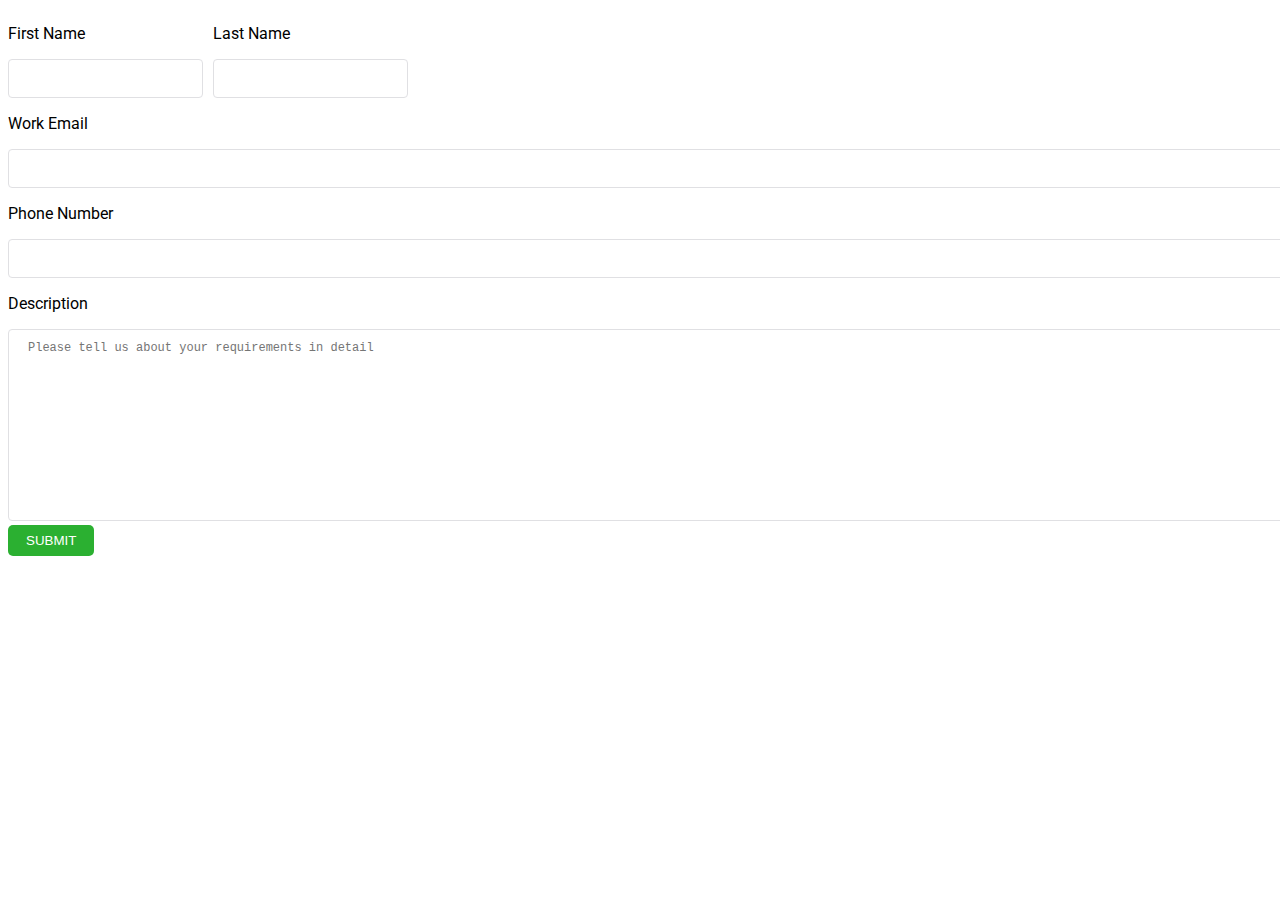
<file: sales.html>
<!DOCTYPE html>
<html lang="en">
<head>
    <meta charset="UTF-8">
    <meta name="viewport" content="width=device-width, initial-scale=1.0">
    <meta http-equiv="X-UA-Compatible" content="ie=edge">
    <link rel="stylesheet" href="style.css">
    <title>Document</title>
</head>
<body>
    <div id="contact-sales">
        <form onsubmit="handleSubmit()">
            <div class="full-name">
                <div>
                        <p for="first-name">First Name</p>
                        <input type="text" name="first-name" id="first-name" required>
                </div>
                <div>
                        <p for="last-name">Last Name</p>
                        <input type="text" name="last-name" id="last-name" required>
                </div>
            </div>
            <div class="full">
                <p>Work Email</p>
                <input type="text" name="email" id="email" onfocusout="prefillForm()" required>
            </div>
            <div class="full">
                <p>Phone Number</p>
                <input type="tel" name="phone" id="phone" onfocusout="prefillForm()" required>
            </div>
            <div class="full">
                <p>Description</p>
                <textarea name="description" id="description" cols="30" rows="10" placeholder="Please tell us about your requirements in detail" required></textarea>
            </div>
            <button class="btn">Submit</button>
        </form>
    </div>
    <script src="sales.js"></script>
</body>
</html>
</file>
<file: style.css>
@import url('https://fonts.googleapis.com/css?family=Roboto&display=swap');

body {
    font-family: 'Roboto', sans-serif;
}

.text-center {
    text-align: center;
}

#mapdiv {
    margin: auto;
}

.btn {
    background-color: #2BB031;
    padding: 8px 18px;
    border: none;
    color: white;
    border-radius: 5px;
    text-transform: uppercase;
    cursor: pointer;
}

.container {
    width: 1000px;
    margin: auto;
    display: flex;
    flex-direction: column;
    align-items: center;
}

.send-receive {
    display: flex;
    background-color: #F7F8FC;
    justify-content: center;
    /* padding: 25px 100px; */
}

.send-receive p{
    color: #151450;
    font-weight: 600;
    font-size: 1.3em;
    margin: 5px;
}

.send {
    text-align: right;
    padding: 25px;
}

.receive {
    padding: 25px;
    text-align: left;
}

small {
    color: grey;
}

.mt-4 {
    margin-top: 2.5rem;
}

.mt-2 {
    margin-top: 1.5rem;
}

#tags {
    margin-top: 1rem;
}

#tags li {
    display: inline-block;
    height: 32px;
    font-size: 13px;
    font-weight: 500;
    color: rgba(0,0,0,0.6);
    line-height: 32px;
    padding: 0 12px;
    border-radius: 16px;
    background-color: #e4e4e4;
    margin-bottom: 5px;
    margin-right: 5px;
}

#tags img {
    position: relative;
    top: 3px;
    left: 3px;
    cursor: pointer;
}

.btn:hover {
    box-shadow: 0px 10px 10px 0px rgba(51, 51, 51, .1);
}

button a{
    text-decoration: none;
    color: inherit;
}

  .full-name {
      display: flex;
  }

  .full-name > div {
      margin-right: 10px;
  }

  input[type="text"], input[type="tel"], input[type="email"], input[type="search"], input[type="password"], input[type="url"], textarea, span.jcf-select {
    font-size: 12px;
    line-height: 17px;
    outline: none;
    border: 1px solid #e0e0e3;
    padding: .625rem 1.1875rem;
    color: #626375;
    border-radius: .25rem;
    box-shadow: none;
    -webkit-appearance: none;
    font-weight: 300;
}

.full input, .full textarea {
    width: 100%;
}

.slidecontainer {
  width: 1000px;
  position: relative;
  z-index: 2;
  background: #E8EAF1;
  border-radius: 5px;
}

.slider {
  --min: 0;
  --max: 2500;
  --val: 500;
  --range: calc(var(--max) - var(--min));
  --ratio: calc((var(--val) - var(--min))/var(--range));
  --sx: calc(.5*1.5em + var(--ratio)*(100% - 1.5em));
  -webkit-appearance: none;
  width: 100%;
  height: 10px;
  border-radius: 5px;
  outline: none;
  opacity: 0.7;
  -webkit-transition: .2s;
  transition: opacity .2s;
  /* background: -webkit-repeating-linear-gradient(90deg, #777, #777 1px, transparent 1px, transparent 200px) no-repeat 50% 50%;
  background: -moz-repeating-linear-gradient(90deg, #777, #777 1px, transparent 1px, transparent 200px) no-repeat 50% 50%; */
  background: repeating-linear-gradient(90deg, #777, #777 1px, transparent 1px, transparent 200px) no-repeat 50% 50%;
}

.slider:hover {
  opacity: 1;
}

.slider::-webkit-slider-thumb {
  -webkit-appearance: none;
  appearance: none;
  width: 32px;
  height: 32px;
  border-radius: 50%;
  background: url('images/slider.svg');
  /* background: #4CAF50; */
  cursor: pointer;
}

.slider::-moz-range-thumb {
  width: 25px;
  height: 25px;
  border-radius: 50%;
  background: #4CAF50;
  cursor: pointer;
}

.slidecontainer:after {
  position: absolute;
  color: #777;
  content: '1-500 500-1000 1000-1500 2000+';
  padding: 40px;
  word-spacing: 134px;
  left: 140px;
  top: 0px;
  z-index: -1;
  padding-bottom: 0px;
}

.output {
  position: relative;
  top: 50px;
}

.slider::-moz-range-progress{
  background: red;
  height: 100%;
  border-radius: 5px;
}

.slider::-webkit-progress-value{
  background: orange;
}

.slider::-moz-range-progress { 
  background: orange; height: 10px; 
}
.slider::-ms-fill-lower { 
  background: orange; height: 10px;
}

 .slider::-webkit-slider-runnable-track {
   background: linear-gradient(#2BB031, #2BB031) 0/ var(--sx) 100% no-repeat #ccc;
   border-radius: 5px;
}
</file>
